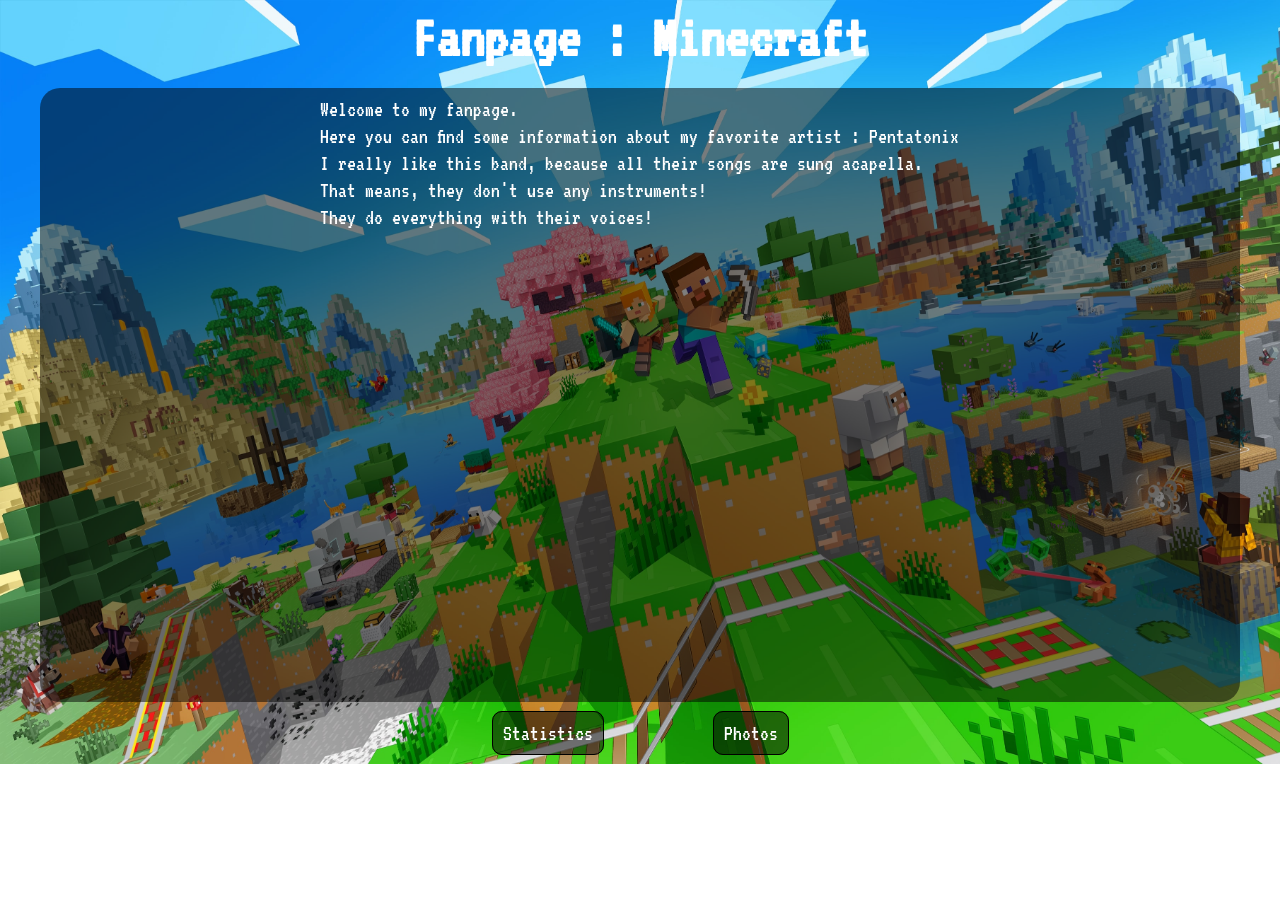
<file: index.html>
<!DOCTYPE html>
<html lang="en">
<head>
    <meta charset="UTF-8">
    <meta name="viewport" content="width=device-width, initial-scale=1.0">
    <title>My Favorite Game!</title>
    <link rel="stylesheet" href="style.css">
    <link rel="preconnect" href="https://fonts.googleapis.com">
    <link rel="preconnect" href="https://fonts.gstatic.com" crossorigin>
    <link href="https://fonts.googleapis.com/css2?family=VT323&display=swap" rel="stylesheet">
    <link href="https://fonts.googleapis.com/css2?family=New+Rocker&family=RocknRoll+One&display=swap" rel="stylesheet">
</head>
<body>
    <div class="title">
        <h1>Fanpage : Minecraft</h1>
    </div>
    <div class="container">
    <div class="intro">
        <p>Welcome to my fanpage.</p>
        <p>Here you can find some information about my favorite artist : Pentatonix</p>

        <p>I really like this band, because all their songs are sung acapella.</p>
        <p>That means, they don't use any instruments!</p>
        <p>They do everything with their voices!</p>
    </div>
    <div class="youtube">
        <iframe width="560" 
        height="315" 
        src="https://www.youtube.com/embed/J0EIwldI1_I?si=XAo8XXvSkY23qPpK" 
        title="YouTube video player" frameborder="0" 
        allow="accelerometer; autoplay; clipboard-write; encrypted-media; gyroscope; picture-in-picture; web-share" 
        referrerpolicy="strict-origin-when-cross-origin" 
        allowfullscreen></iframe>
    </div>
    </div>
    <div class="menu">
        <a href="statistics.html">Statistics</a>
        <a href="photos.html">Photos</a>
    </div>
</body>
</html>
</file>
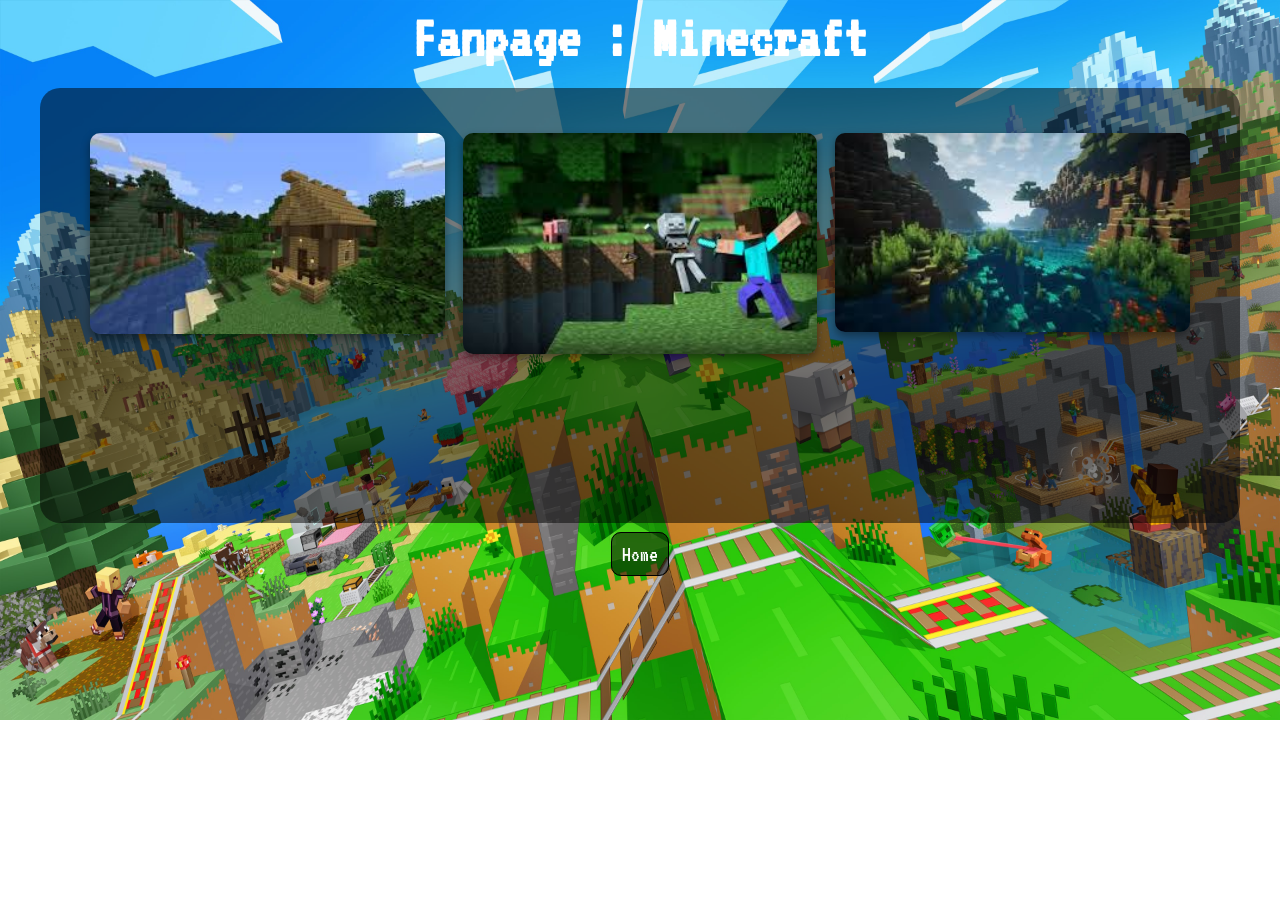
<file: photos.html>
<!DOCTYPE html>
<html lang="en">
<head>
    <meta charset="UTF-8">
    <meta name="viewport" content="width=device-width, initial-scale=1.0">
    <title>My Favorite Game!</title>
    <link rel="stylesheet" href="style.css">
    <link rel="preconnect" href="https://fonts.googleapis.com">
    <link rel="preconnect" href="https://fonts.gstatic.com" crossorigin>
    <link href="https://fonts.googleapis.com/css2?family=VT323&display=swap" rel="stylesheet">
    <link href="https://fonts.googleapis.com/css2?family=New+Rocker&family=RocknRoll+One&display=swap" rel="stylesheet">
</head>
<body>
    <div class="title">
        <h1>Fanpage : Minecraft</h1>
    </div>
    <div class="container">
        <div class="gallery">
            <img src="img/minecraft1.jfif" alt="Minecraft 1">
            <img src="img/minecraft2.jfif" alt="Minecraft 2">
            <img src="img/minecraft3.jpg" alt="Minecraft 3">
        </div>
    </div>
    <div class="menu">
        <a href="index.html">Home</a>
    </div>
</body>
</html>
</file>
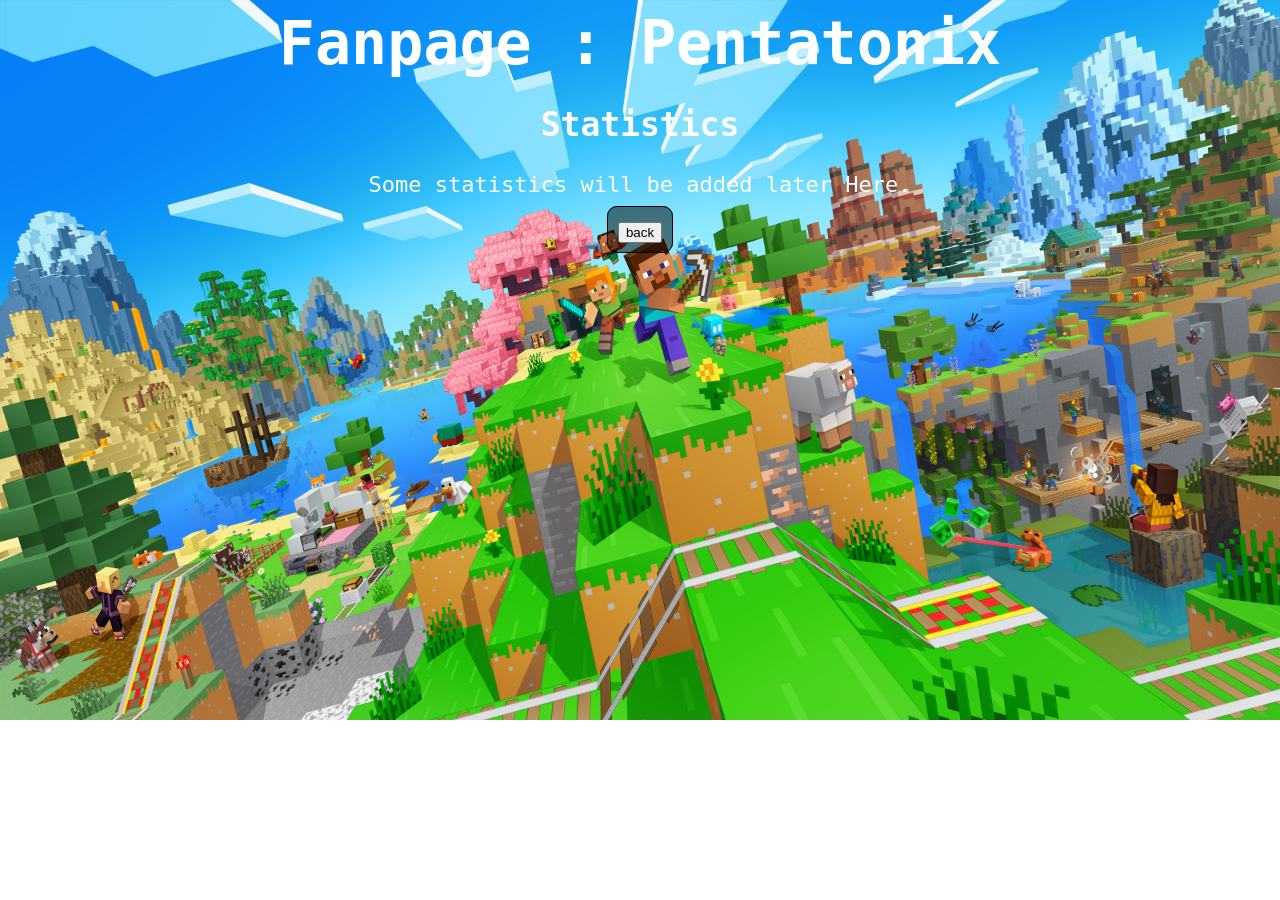
<file: statistics.html>
<!DOCTYPE html>
<html lang="en">
<head>
    <meta charset="UTF-8">
    <meta name="viewport" content="width=device-width, initial-scale=1.0">
    <title>Fanpage: Statistics</title>
    <link rel="stylesheet" href="style.css">
</head>
<body>
    <div class="title">
        <h1>Fanpage : Pentatonix</h1>
    </div>
    <div class="subtitle">
        <h2>Statistics</h2>
    </div>
    <div class="statistics">
        Some statistics will be added later Here.
    </div>
    <a href="index.html"><input type="button" value="back"></a>
</body>
</html>
</file>
<file: style.css>
body{
    text-align: center;
    font-family: "VT323", monospace;
    font-size: 22px;
    background-image: url(img/1370592.jpeg);
    background-repeat:no-repeat;
    background-size: cover;
    color: white;
}

.container{

    background-color: rgba(0, 0, 0, .5);
    max-width: 1200px;
    margin: auto;
    padding-top: 5px;
    border-radius: 20px;
    padding-bottom: 30px;
    min-height: 400px;
    margin-top: 20px;
    margin-bottom: 20px;
}

div,.statistics{
    margin-bottom: 20px;
}
h1{
    font-family:"VT323", monospace;
    font-size: 60px;
    margin-bottom: 0px;
    margin: 0;
}
p{
    margin: 5px;
}
.intro{
    width: 650px;
    margin: auto;
    text-align: left;
    margin-bottom: 20px;
}
iframe{
    width: 100%;
    max-width: 700px;
    height: 100%;
    height: 400px;
}

a{
    margin: 50px;
    background-color: rgba(0, 0, 0, .5);
    font-family: "VT323", monospace;
    border-radius: 10px;
    border: solid 1px black;
    text-decoration:none;
    color:rgba(255,255,255);
    padding: 10px;
}
a:hover{
    color: white;
    border: solid 1px white;
    background-color: black;
}

/* Gallery: three columns with gaps and responsive behavior */
.gallery{
    display: grid;
    grid-template-columns: repeat(3, 1fr);
    gap: 18px;
    padding: 20px;
    max-width: 1100px;
    margin: 20px auto 0 auto;
}
.gallery img{
    width: 100%;
    height: auto;
    display: block;
    border-radius: 10px;
    box-shadow: 0 4px 8px rgba(0,0,0,0.4);
}

/* Make gallery responsive: stack on smaller screens */
@media (max-width: 800px){
    .gallery{
        grid-template-columns: repeat(2, 1fr);
    }
}
@media (max-width: 480px){
    .gallery{
        grid-template-columns: 1fr;
    }
}
</file>
